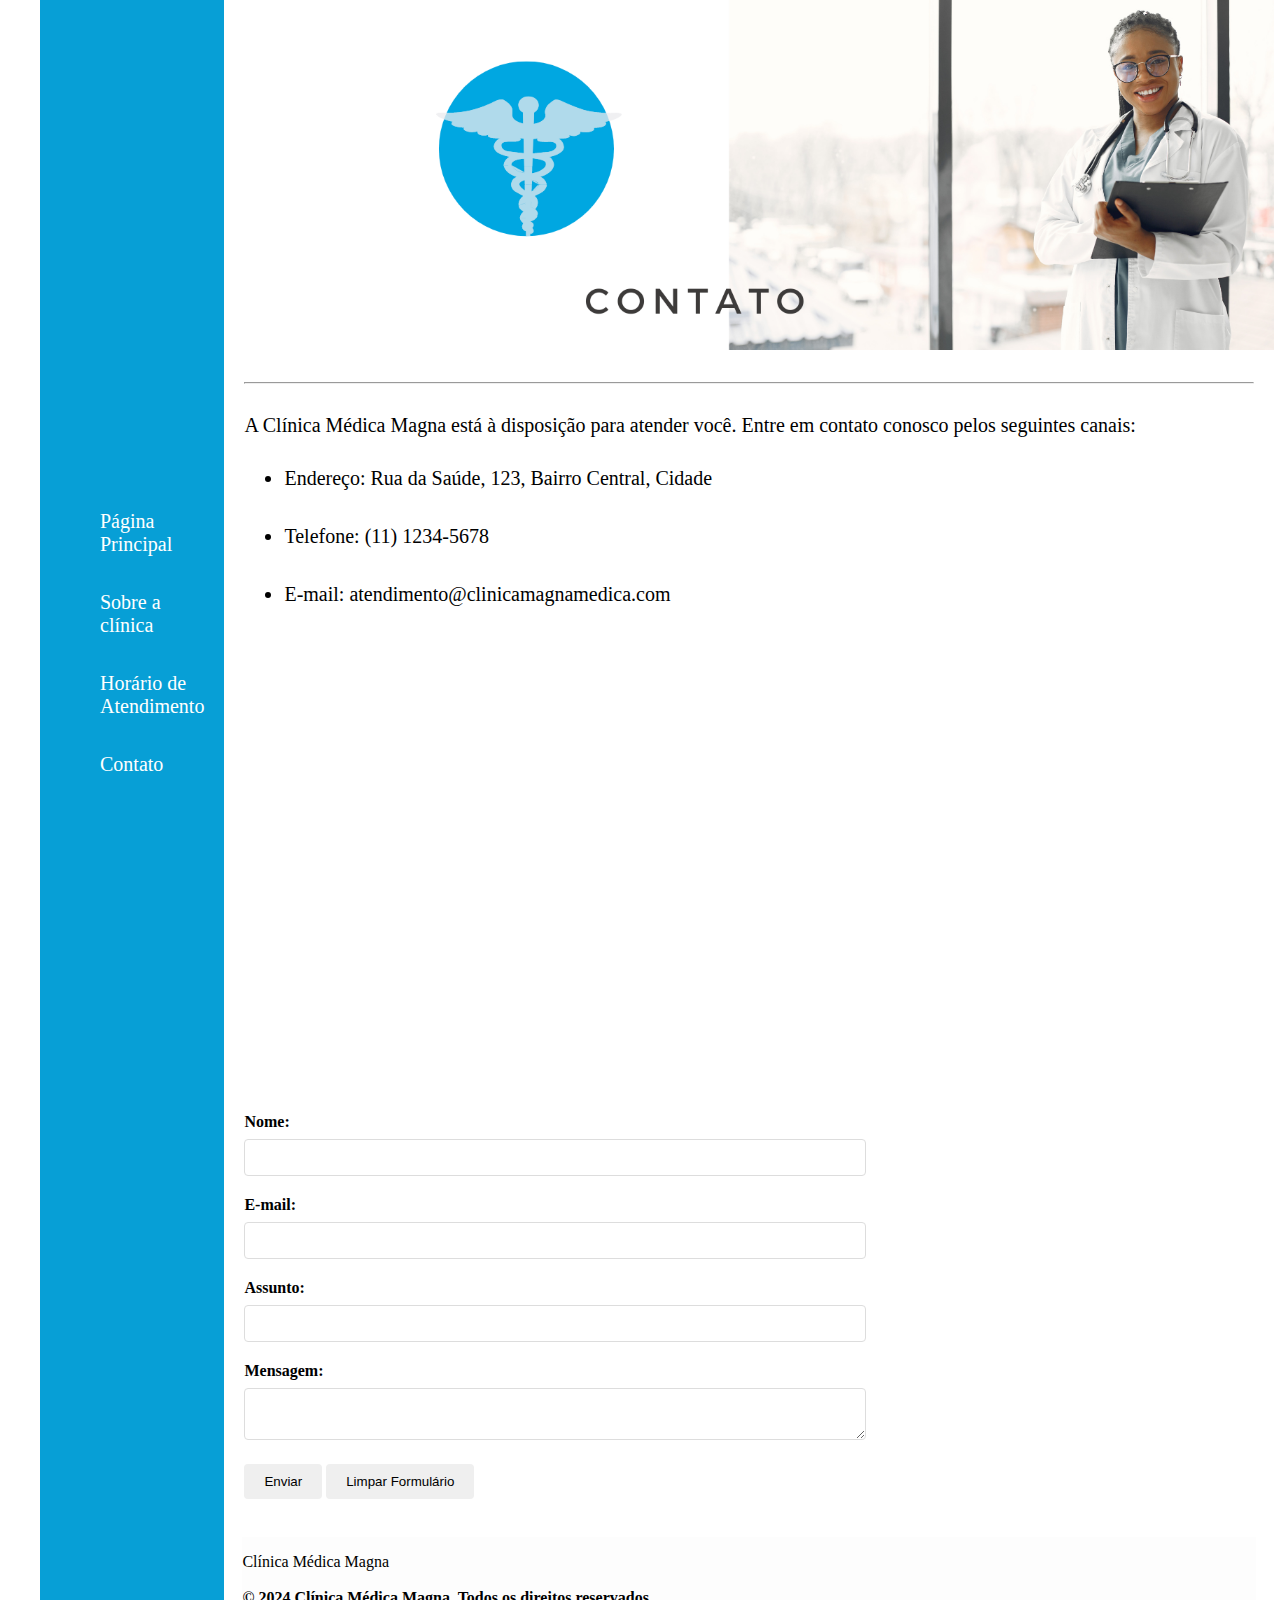
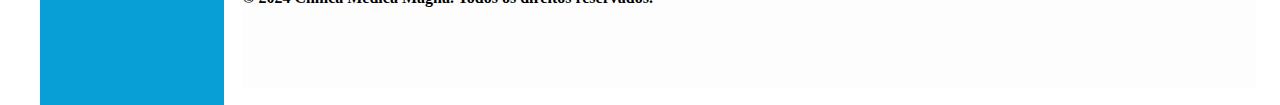
<file: contact.html>
<!DOCTYPE html>
<html lang="pt-br">
  <head>
    <meta charset="UTF-8" />
    <meta http-equiv="X-UA-Compatible" content="IE=edge" />
    <meta name="viewport" content="width=device-width, initial-scale=1.0" />
    <title>Clínica Médica Magna</title>
    <link rel="stylesheet" href="main.css" />
  </head>
  <body>
    <div class="wrapper">
      <div class="menu">
        <ul>
          <li><a href="index.html">Página Principal</a></li>
          <li><a href="about.html">Sobre a clínica</a></li>
          <li><a href="date.html">Horário de Atendimento</a></li>
          <li><a href="contact.html">Contato</a></li>
        </ul>
      </div>

      <div class="main">
        <div class="header">
          <img width="1050" src="/images/contato.png" alt="Banner da clinica contato " />
        </div>

        <div class="content">

          <hr>

          <p>
            A Clínica Médica Magna está à disposição para atender você. Entre em contato conosco pelos seguintes canais: <br>

            <ul>
              <li>Endereço: Rua da Saúde, 123, Bairro Central, Cidade</li>
              <li>Telefone: (11) 1234-5678</li>
              <li>E-mail: atendimento@clinicamagnamedica.com</li>
            </ul>
          </p>

          <iframe src="https://www.google.com/maps/embed?pb=!1m23!1m12!1m3!1d116891.99031800633!2d-46.624193982573196!3d-23.71616828028157!2m3!1f0!2f0!3f0!3m2!1i1024!2i768!4f13.1!4m8!3e6!4m0!4m5!1s0x94ce4191da2b9f11%3A0xe448328d82ad095d!2sAv.%20Francisco%20Prestes%20Maia%2C%201547%20-%20Centro%2C%20S%C3%A3o%20Bernardo%20do%20Campo%20-%20SP%2C%2009780-001!3m2!1d-23.7161901!2d-46.5417924!5e0!3m2!1spt-BR!2sbr!4v1720836979252!5m2!1spt-BR!2sbr" width="600" height="450" style="border:0;" allowfullscreen="" loading="lazy" referrerpolicy="no-referrer-when-downgrade"></iframe>

          <br><br>

          <form>
            <label for="name">Nome: </label>
            <input type="text" id="name" name="name">

            <label for="email">E-mail: </label>
            <input type="email" id="email" name="email">

            <label for="assunto">Assunto: </label>
            <input type="text" id="assunto" name="assunto">
            
            <label for="mensagem">Mensagem: </label>
            <textarea name="mensagem" id="mensagem"></textarea>

            <div class="buttons">
              <button type="submit">Enviar</button>
              <button type="reset">Limpar Formulário</button>
            </div>

          </form>

        </div>

        <div class="footer">
          <p>
            Clínica Médica Magna
            <br>
            <br>
            <b>© 2024 Clínica Médica Magna. Todos os direitos reservados.</b>
          </p>
        </div>
      </div>
    </div>
  </body>
</html>
</file>
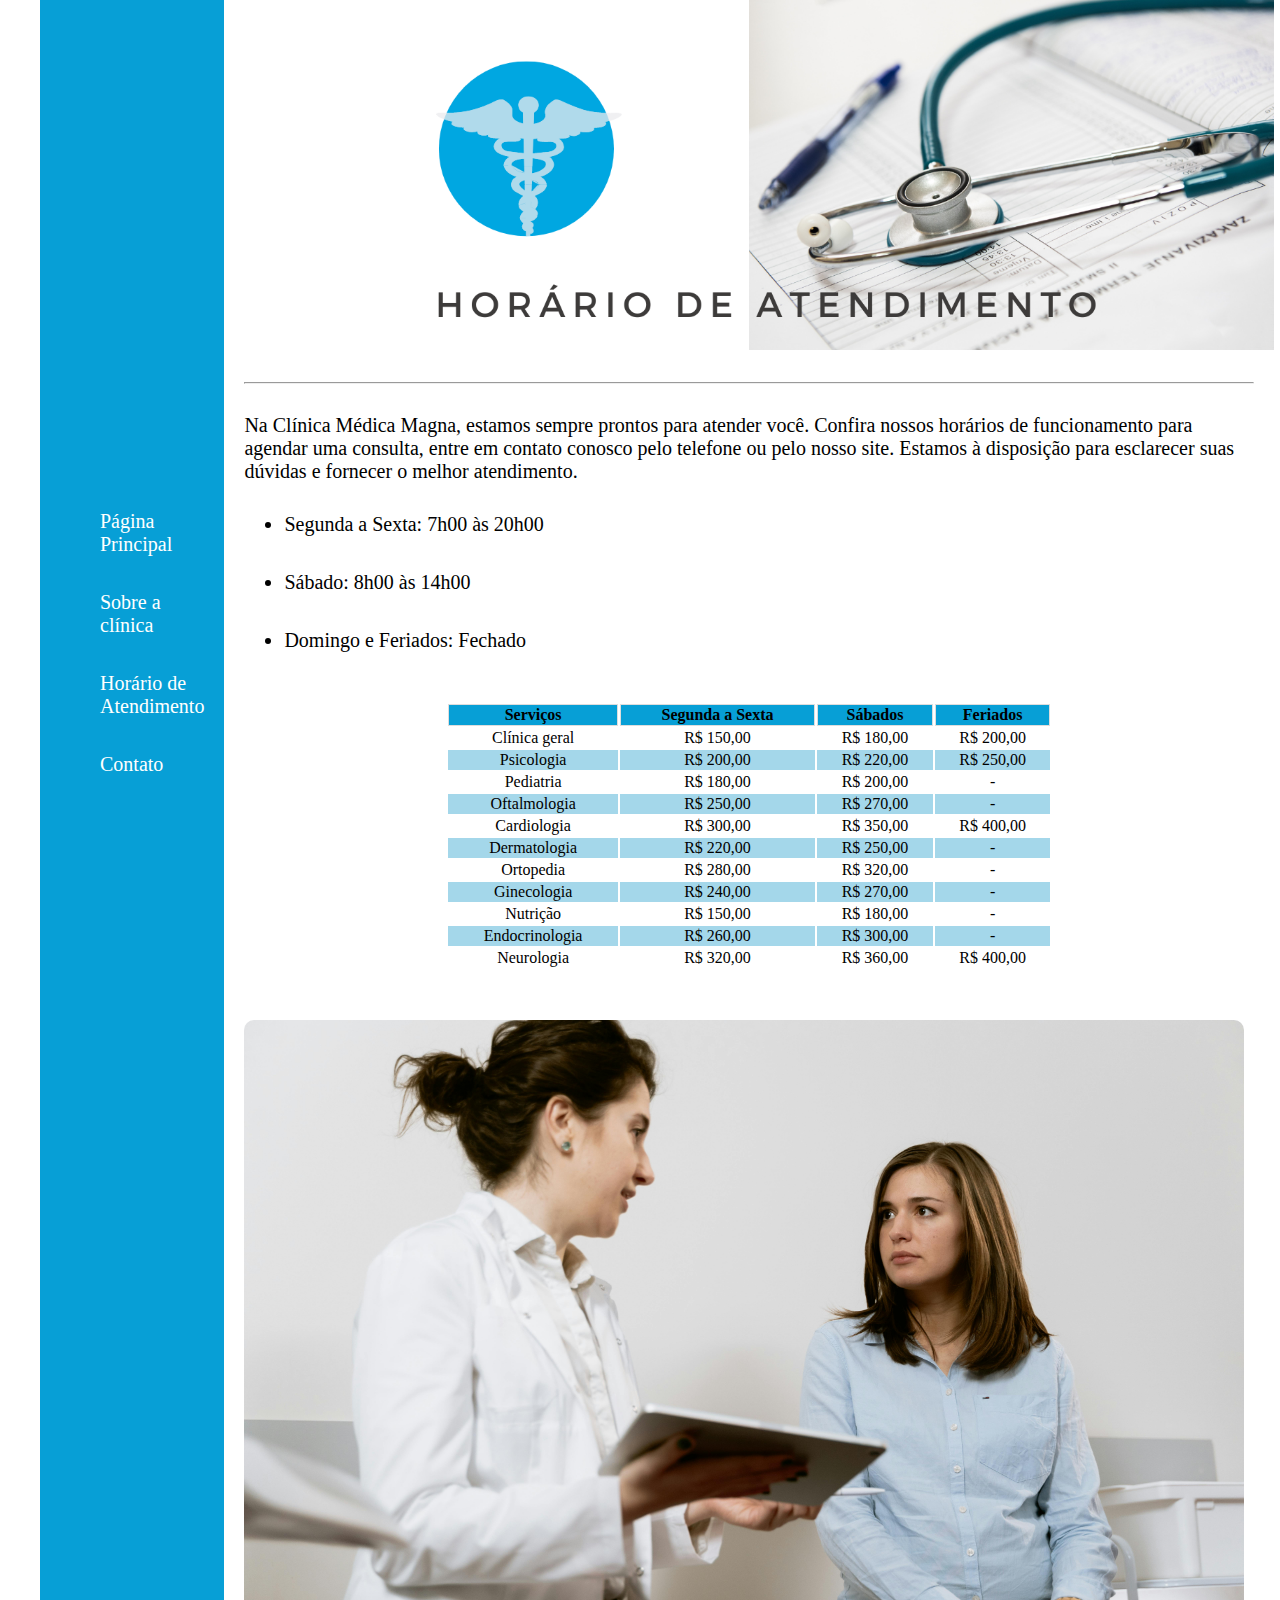
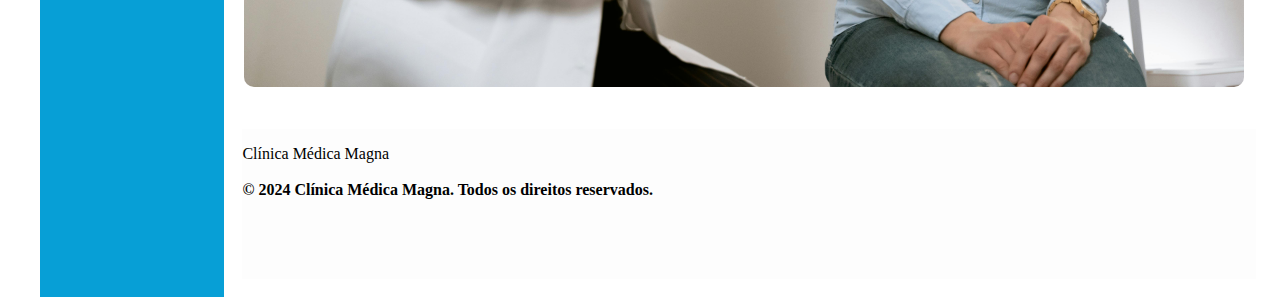
<file: date.html>
<!DOCTYPE html>
<html lang="pt-br">
  <head>
    <meta charset="UTF-8" />
    <meta http-equiv="X-UA-Compatible" content="IE=edge" />
    <meta name="viewport" content="width=device-width, initial-scale=1.0" />
    <title>Clínica Médica Magna</title>
    <link rel="stylesheet" href="main.css" />
  </head>
  <body>
    <div class="wrapper">
      <div class="menu">
        <ul>
            <li><a href="index.html">Página Principal</a></li>
            <li><a href="about.html">Sobre a clínica</a></li>
            <li><a href="date.html">Horário de Atendimento</a></li>
            <li><a href="contact.html">Contato</a></li>
        </ul>
      </div>

      <div class="main">
        <div class="header">
          <img width="1050" src="/images/date.png" alt="Banner agendamento de horario" />
        </div>

        <div class="content">

          <hr>

          <p>
            Na Clínica Médica Magna, estamos sempre prontos para atender você. Confira nossos horários de funcionamento para agendar uma consulta, entre em contato conosco pelo telefone ou pelo nosso site. Estamos à disposição para esclarecer suas dúvidas e fornecer o melhor atendimento.
          </p>
          
          <ul>
            <li>Segunda a Sexta: 7h00 às 20h00</li>
            <li>Sábado: 8h00 às 14h00</li>
            <li>Domingo e Feriados: Fechado</li>
          </ul>

          <table>

            <thead>
              <th>Serviços</th>
              <th>Segunda a Sexta</th>
              <th>Sábados</th>
              <th>Feriados</th>
            </thead>

            <tbody>
              <tr>
                <td>Clínica geral</td>
                <td>R$ 150,00</td>
                <td>R$ 180,00</td>
                <td>R$ 200,00</td>
              </tr>

              <tr>
                <td>Psicologia</td>
                <td>R$ 200,00</td>
                <td>R$ 220,00</td>
                <td>R$ 250,00</td>
              </tr>

              <tr>
                <td>Pediatria</td>
                <td>R$ 180,00</td>
                <td>R$ 200,00</td>
                <td>-</td>
              </tr>

              <tr>
                <td>Oftalmologia</td>
                <td>R$ 250,00</td>
                <td>R$ 270,00</td>
                <td>-</td>
              </tr>

              <tr>
                <td>Cardiologia</td>
                <td>R$ 300,00</td>
                <td>R$ 350,00</td>
                <td>R$ 400,00</td>
              </tr>

              <tr>
                <td>Dermatologia</td>
                <td>R$ 220,00</td>
                <td>R$ 250,00</td>
                <td>-</td>
              </tr>

              <tr>
                <td>Ortopedia</td>
                <td>R$ 280,00</td>
                <td>R$ 320,00</td>
                <td>-</td>
              </tr>

              <tr>
                <td>Ginecologia</td>
                <td>R$ 240,00</td>
                <td>R$ 270,00</td>
                <td>-</td>
              </tr>

              <tr>
                <td>Nutrição</td>
                <td>R$ 150,00</td>
                <td>R$ 180,00</td>
                <td>-</td>
              </tr>

              <tr>
                <td>Endocrinologia</td>
                <td>R$ 260,00</td>
                <td>R$ 300,00</td>
                <td>-</td>
              </tr>

              <tr>
                <td>Neurologia</td>
                <td>R$ 320,00</td>
                <td>R$ 360,00</td>
                <td>R$ 400,00</td>
              </tr>
            </tbody>
          </table>

          <img src="/images/medica2.jpg" width="1000" alt="">

        </div>

        <div class="footer">
          <p>
            Clínica Médica Magna
            <br>
            <br>
            <b>© 2024 Clínica Médica Magna. Todos os direitos reservados.</b>
          </p>
        </div>
      </div>
    </div>
  </body>
</html>
</file>
<file: main.css>
html, body {
    margin: 0;
}
body {
    background-color: #fff;
    display: flex;
    justify-content: center;
}

form {
    max-width: 600px;
}

label {
    display: block;
    margin-bottom: 8px;
    font-weight: bold;
}

input, textarea {
    width: 100%;
    padding: 10px;
    margin-bottom: 20px;
    border: 1px solid #ddd;
    border-radius: 4px;
}

button {
    padding: 10px 20px;
    border: none;
    border-radius: 4px;
    cursor: pointer;
}

.wrapper {
    width: 1200px;
    display: flex;
    margin: 0 auto;
    background-color: rgb(255, 255, 255);
}
.main {
    display: flex;
    flex-flow: column;
    width: 90%;
}

.menu {
    width: 15%;
    background-color: rgb(7, 159, 214);
    padding: 10px 20px 0px;
    text-decoration: none;
}

.menu ul {
    list-style: none;
    margin-top: 500px;
}

li {
    margin-bottom: 35px;
    font-size: 20px;
}

a {
    text-decoration: none;
    color: rgb(255, 255, 255);
    font-size: bold;
    
}

.header {
    min-height: 150px;
}

.content {
    background-color: white;
    min-height: 300px;
    padding: 20px;
}

table {
    width: 60%; 
    margin: 50px auto;
}

th {
    border: 1px solid #ddd;
    background-color: rgb(7, 159, 214);
}

td {
    text-align: center;
}

tr:nth-child(even) {
    background-color: rgb(164, 215, 234);
}

tr:hover {
    background-color:  rgb(234, 236, 237);
}

.content img {
    border-radius: 10px;
}

.content p {
    font-size: 20px;
    margin: 30px auto;
}

.footer {
    background-color: rgb(253, 253, 253);
    min-height: 150px;
    margin: 18px;
}
</file>
